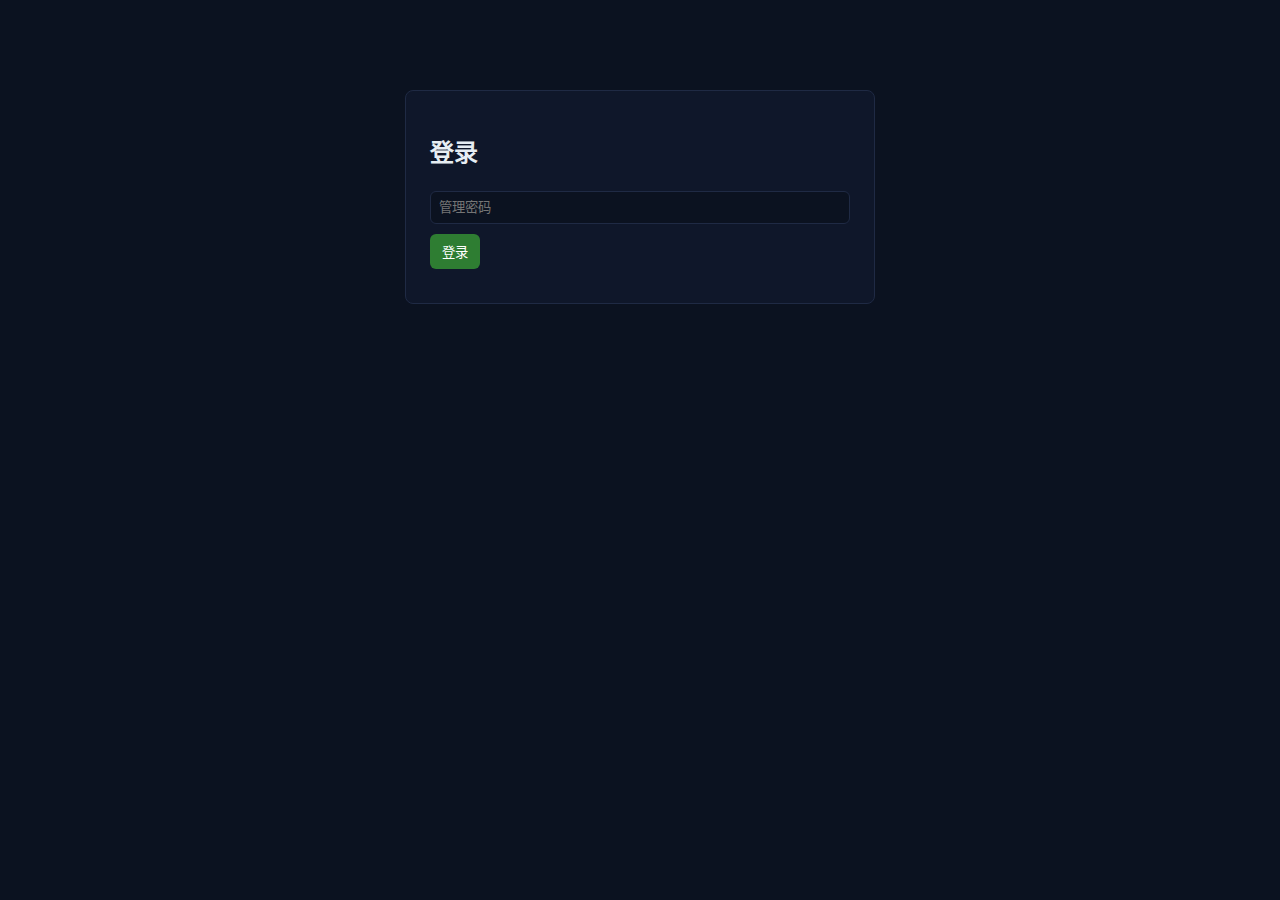
<file: templates/login.html>
<!DOCTYPE html>
<html lang="zh-cn">
<head>
  <meta charset="UTF-8" />
  <meta name="viewport" content="width=device-width, initial-scale=1.0" />
  <title>登录 - M-Team 自动下载</title>
  <link rel="stylesheet" href="/static/style.css" />
  <style>
    .card{max-width:420px;margin:10vh auto;padding:24px;background:#0f172a;border:1px solid #1f2a44;border-radius:8px}
    input{width:100%}
  </style>
</head>
<body>
  <div class="card">
    <h2>登录</h2>
    <div class="row"><input type="password" id="password" placeholder="管理密码" /></div>
    <div class="row"><button id="btn_login">登录</button></div>
    <div id="msg" style="color:#f44336"></div>
  </div>
  <script>
    async function post(url, body){
      const r = await fetch(url,{method:'POST', headers:{'Content-Type':'application/json'}, body: JSON.stringify(body)})
      if(!r.ok){ throw new Error(await r.text()) }
      return r.json()
    }
    document.getElementById('btn_login').addEventListener('click', async ()=>{
      const pwd = document.getElementById('password').value
      const msg = document.getElementById('msg')
      msg.textContent = ''
      try{
        await post('/api/login', {password: pwd})
        location.href = '/'
      }catch(e){
        msg.textContent = e.message || '登录失败'
      }
    })
  </script>
</body>
</html>
</file>
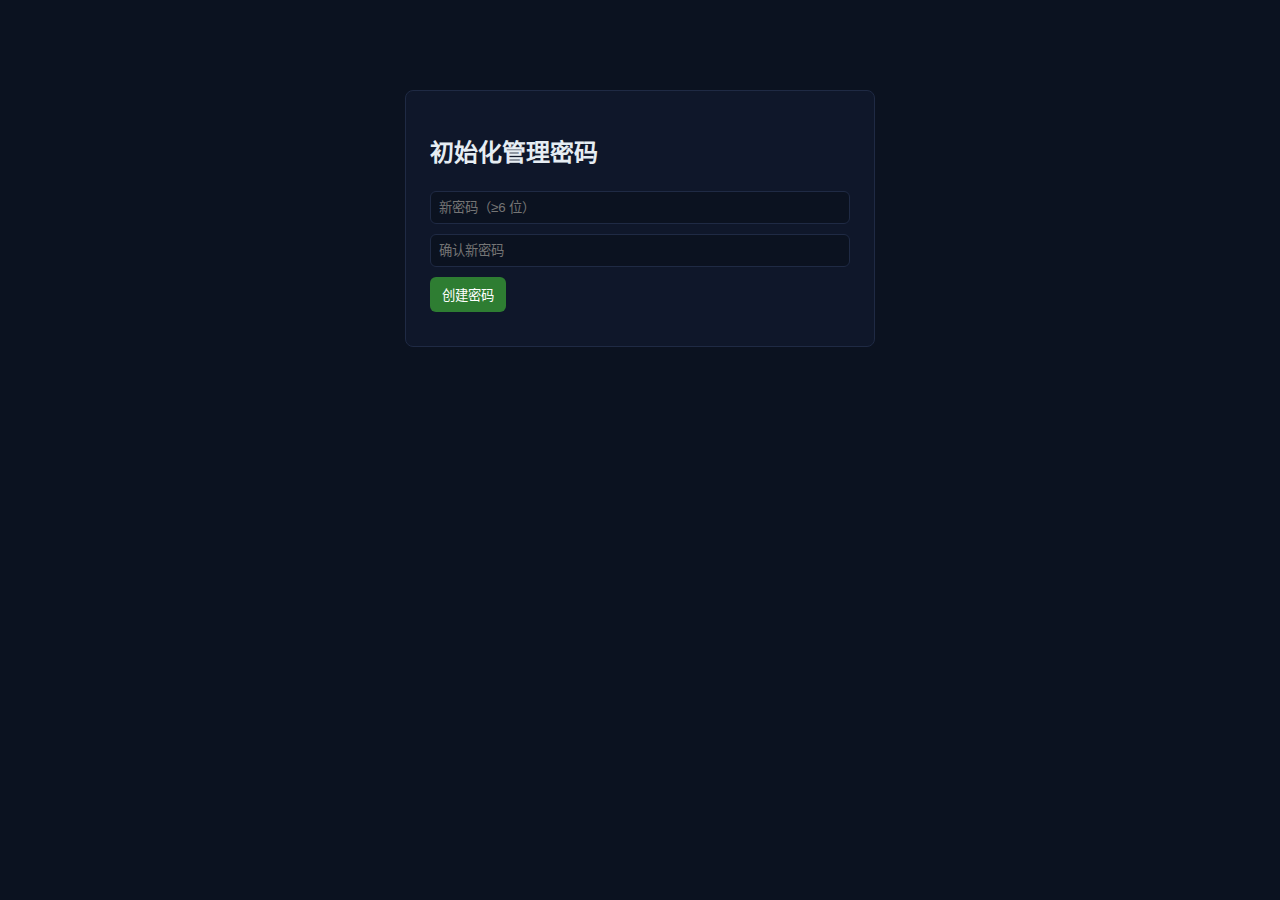
<file: templates/setup.html>
<!DOCTYPE html>
<html lang="zh-cn">
<head>
  <meta charset="UTF-8" />
  <meta name="viewport" content="width=device-width, initial-scale=1.0" />
  <title>初始化密码 - M-Team 自动下载</title>
  <link rel="stylesheet" href="/static/style.css" />
  <style>
    .card{max-width:420px;margin:10vh auto;padding:24px;background:#0f172a;border:1px solid #1f2a44;border-radius:8px}
    input{width:100%}
  </style>
</head>
<body>
  <div class="card">
    <h2>初始化管理密码</h2>
    <div class="row"><input type="password" id="password" placeholder="新密码（≥6 位）" /></div>
    <div class="row"><input type="password" id="confirm" placeholder="确认新密码" /></div>
    <div class="row"><button id="btn_setup">创建密码</button></div>
    <div id="msg" style="color:#f44336"></div>
  </div>
  <!-- Toasts -->
  <div class="toasts" id="toasts" style="position:fixed;top:12px;right:12px;z-index:9999"></div>
  <script>
    async function post(url, body){
      const r = await fetch(url,{method:'POST', headers:{'Content-Type':'application/json'}, body: JSON.stringify(body)})
      if(!r.ok){ throw new Error(await r.text()) }
      return r.json()
    }
    function toast(message, type='ok'){
      const box = document.getElementById('toasts')
      const el = document.createElement('div')
      el.className = `toast ${type}`
      el.textContent = message
      el.style.background = type==='error' ? '#b91c1c' : (type==='warn' ? '#b45309' : '#065f46')
      el.style.color = '#fff'
      el.style.padding = '8px 12px'
      el.style.marginTop = '8px'
      el.style.borderRadius = '6px'
      el.style.boxShadow = '0 4px 12px rgba(0,0,0,.3)'
      box.appendChild(el)
      setTimeout(()=> el.remove(), 2400)
    }
    async function doSetup(){
      const pwd = document.getElementById('password').value
      const cfm = document.getElementById('confirm').value
      const msg = document.getElementById('msg')
      msg.textContent = ''
      try{
        await post('/api/setup', {password: pwd, confirm: cfm})
        toast('已设置密码，请登录','ok')
        location.href = '/login'
      }catch(e){
        msg.textContent = e.message || '创建失败'
      }
    }
    document.getElementById('btn_setup').addEventListener('click', doSetup)
    // Enter 提交
    document.addEventListener('keydown', (e)=>{
      if(e.key === 'Enter'){
        e.preventDefault()
        doSetup()
      }
    })
  </script>
</body>
</html>
</file>
<file: static/style.css>
body{font-family:system-ui,-apple-system,Segoe UI,Roboto,Ubuntu,Cantarell,Noto Sans,sans-serif;line-height:1.5;margin:0;background:#0b1220;color:#e6edf3}
.container{max-width:1000px;margin:0 auto;padding:24px}
h1{margin:0 0 16px}
.section{background:#0f172a;border:1px solid #1f2a44;border-radius:8px;padding:16px;margin-bottom:16px}
.row{display:flex;gap:12px;align-items:center;margin-bottom:10px}
.row label{flex:0 0 160px}
.row input{flex:1;padding:8px;background:#0b1220;color:#e6edf3;border:1px solid #1f2a44;border-radius:6px}
button{background:#2e7d32;color:white;border:none;border-radius:6px;padding:8px 12px;cursor:pointer}
button:hover{background:#1b5e20}
#tasks{width:100%;border-collapse:collapse}
#tasks th,#tasks td{border-bottom:1px solid #1f2a44;padding:8px;text-align:left}
.badge{display:inline-block;padding:2px 6px;border-radius:4px;font-size:12px}
.badge.queued{background:#424242}
.badge.added{background:#1e88e5}
.badge.failed{background:#c62828}

/* Tabs */
.tabs{display:flex;gap:8px;margin-bottom:12px}
.tablink{background:#1f2a44;color:#e6edf3;border:1px solid #26334f;border-radius:6px;padding:8px 12px;cursor:pointer}
.tablink.active{background:#1e88e5;border-color:#1565c0}
.tabcontent{animation: fade .2s ease}
@keyframes fade{from{opacity:.6}to{opacity:1}}

/* Toasts */
.toasts{position:fixed;top:16px;right:16px;display:flex;flex-direction:column;gap:8px;z-index:9999}
.toast{padding:10px 14px;border-radius:6px;background:#1f2a44;border:1px solid #26334f;color:#e6edf3;box-shadow:0 2px 10px rgba(0,0,0,.25)}
.toast.success{background:#1b5e20}
.toast.error{background:#8b0000}
.toast.warn{background:#b26a00}
</file>
